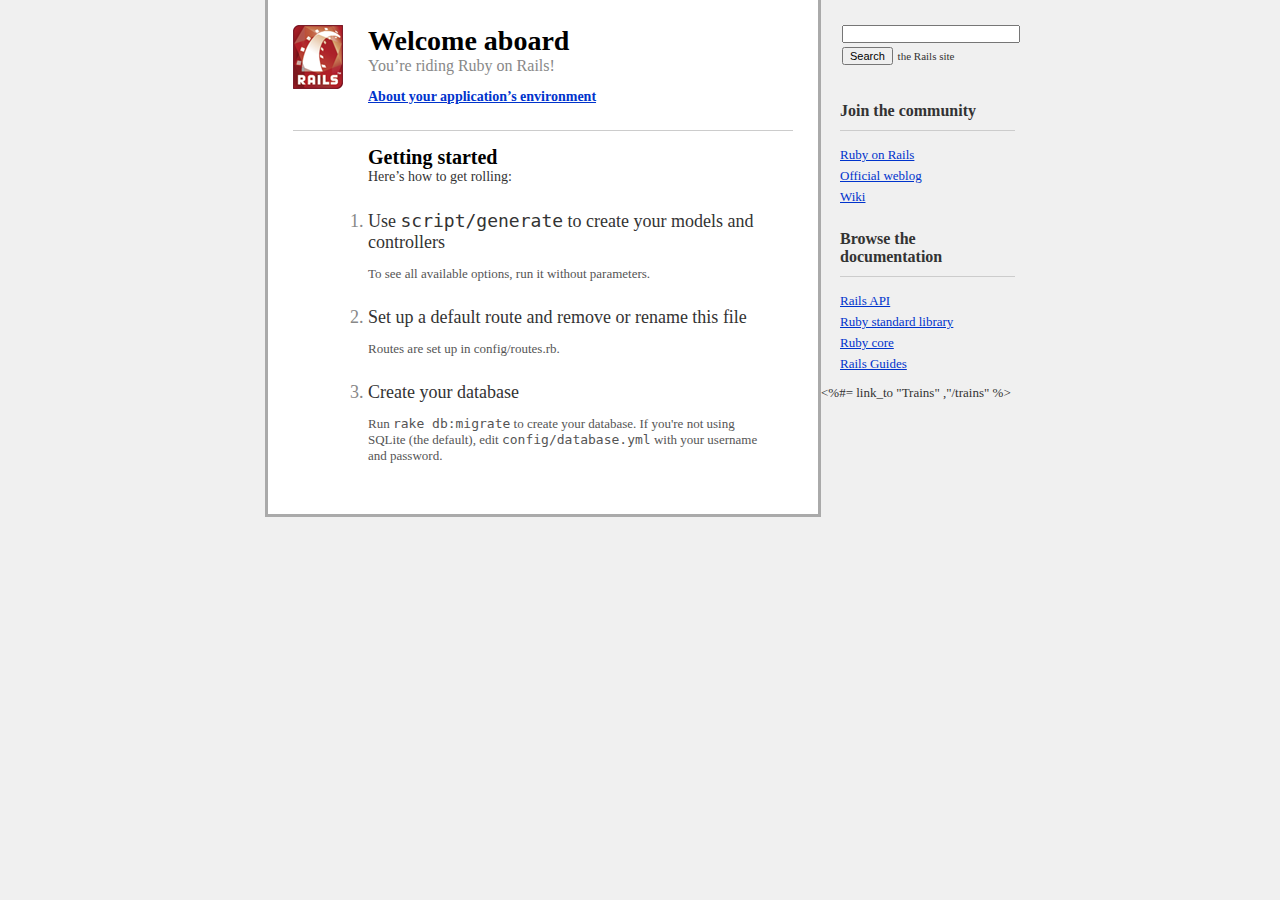
<file: public/index.html>
<!DOCTYPE html PUBLIC "-//W3C//DTD XHTML 1.0 Transitional//EN"
        "http://www.w3.org/TR/xhtml1/DTD/xhtml1-transitional.dtd">
<html>
  <head>
    <meta http-equiv="Content-type" content="text/html; charset=utf-8" />
    <title>Ruby on Rails: Welcome aboard</title>
    <style type="text/css" media="screen">
      body {
        margin: 0;
        margin-bottom: 25px;
        padding: 0;
        background-color: #f0f0f0;
        font-family: "Lucida Grande", "Bitstream Vera Sans", "Verdana";
        font-size: 13px;
        color: #333;
      }
      
      h1 {
        font-size: 28px;
        color: #000;
      }
      
      a  {color: #03c}
      a:hover {
        background-color: #03c;
        color: white;
        text-decoration: none;
      }
      
      
      #page {
        background-color: #f0f0f0;
        width: 750px;
        margin: 0;
        margin-left: auto;
        margin-right: auto;
      }
      
      #content {
        float: left;
        background-color: white;
        border: 3px solid #aaa;
        border-top: none;
        padding: 25px;
        width: 500px;
      }
      
      #sidebar {
        float: right;
        width: 175px;
      }

      #footer {
        clear: both;
      }
      

      #header, #about, #getting-started {
        padding-left: 75px;
        padding-right: 30px;
      }


      #header {
        background-image: url("images/rails.png");
        background-repeat: no-repeat;
        background-position: top left;
        height: 64px;
      }
      #header h1, #header h2 {margin: 0}
      #header h2 {
        color: #888;
        font-weight: normal;
        font-size: 16px;
      }
      
      
      #about h3 {
        margin: 0;
        margin-bottom: 10px;
        font-size: 14px;
      }
      
      #about-content {
        background-color: #ffd;
        border: 1px solid #fc0;
        margin-left: -11px;
      }
      #about-content table {
        margin-top: 10px;
        margin-bottom: 10px;
        font-size: 11px;
        border-collapse: collapse;
      }
      #about-content td {
        padding: 10px;
        padding-top: 3px;
        padding-bottom: 3px;
      }
      #about-content td.name  {color: #555}
      #about-content td.value {color: #000}
      
      #about-content.failure {
        background-color: #fcc;
        border: 1px solid #f00;
      }
      #about-content.failure p {
        margin: 0;
        padding: 10px;
      }
      
      
      #getting-started {
        border-top: 1px solid #ccc;
        margin-top: 25px;
        padding-top: 15px;
      }
      #getting-started h1 {
        margin: 0;
        font-size: 20px;
      }
      #getting-started h2 {
        margin: 0;
        font-size: 14px;
        font-weight: normal;
        color: #333;
        margin-bottom: 25px;
      }
      #getting-started ol {
        margin-left: 0;
        padding-left: 0;
      }
      #getting-started li {
        font-size: 18px;
        color: #888;
        margin-bottom: 25px;
      }
      #getting-started li h2 {
        margin: 0;
        font-weight: normal;
        font-size: 18px;
        color: #333;
      }
      #getting-started li p {
        color: #555;
        font-size: 13px;
      }
      
      
      #search {
        margin: 0;
        padding-top: 10px;
        padding-bottom: 10px;
        font-size: 11px;
      }
      #search input {
        font-size: 11px;
        margin: 2px;
      }
      #search-text {width: 170px}
      
      
      #sidebar ul {
        margin-left: 0;
        padding-left: 0;
      }
      #sidebar ul h3 {
        margin-top: 25px;
        font-size: 16px;
        padding-bottom: 10px;
        border-bottom: 1px solid #ccc;
      }
      #sidebar li {
        list-style-type: none;
      }
      #sidebar ul.links li {
        margin-bottom: 5px;
      }
      
    </style>
    <script type="text/javascript" src="javascripts/prototype.js"></script>
    <script type="text/javascript" src="javascripts/effects.js"></script>
    <script type="text/javascript">
      function about() {
        if (Element.empty('about-content')) {
          new Ajax.Updater('about-content', 'rails/info/properties', {
            method:     'get',
            onFailure:  function() {Element.classNames('about-content').add('failure')},
            onComplete: function() {new Effect.BlindDown('about-content', {duration: 0.25})}
          });
        } else {
          new Effect[Element.visible('about-content') ? 
            'BlindUp' : 'BlindDown']('about-content', {duration: 0.25});
        }
      }
      
      window.onload = function() {
        $('search-text').value = '';
        $('search').onsubmit = function() {
          $('search-text').value = 'site:rubyonrails.org ' + $F('search-text');
        }
      }
    </script>
  </head>
  <body>
    <div id="page">
      <div id="sidebar">
        <ul id="sidebar-items">
          <li>
            <form id="search" action="http://www.google.com/search" method="get">
              <input type="hidden" name="hl" value="en" />
              <input type="text" id="search-text" name="q" value="site:rubyonrails.org " />
              <input type="submit" value="Search" /> the Rails site
            </form>
          </li>
        
          <li>
            <h3>Join the community</h3>
            <ul class="links">
              <li><a href="http://www.rubyonrails.org/">Ruby on Rails</a></li>
              <li><a href="http://weblog.rubyonrails.org/">Official weblog</a></li>
              <li><a href="http://wiki.rubyonrails.org/">Wiki</a></li>
            </ul>
          </li>
          
          <li>
            <h3>Browse the documentation</h3>
            <ul class="links">
              <li><a href="http://api.rubyonrails.org/">Rails API</a></li>
              <li><a href="http://stdlib.rubyonrails.org/">Ruby standard library</a></li>
              <li><a href="http://corelib.rubyonrails.org/">Ruby core</a></li>
              <li><a href="http://guides.rubyonrails.org/">Rails Guides</a></li>
            </ul>
          </li>
        </ul>
      </div>

      <div id="content">
        <div id="header">
          <h1>Welcome aboard</h1>
          <h2>You&rsquo;re riding Ruby on Rails!</h2>
        </div>

        <div id="about">
          <h3><a href="rails/info/properties" onclick="about(); return false">About your application&rsquo;s environment</a></h3>
          <div id="about-content" style="display: none"></div>
        </div>
        
        <div id="getting-started">
          <h1>Getting started</h1>
          <h2>Here&rsquo;s how to get rolling:</h2>
          
          <ol>          
            <li>
              <h2>Use <tt>script/generate</tt> to create your models and controllers</h2>
              <p>To see all available options, run it without parameters.</p>
            </li>
            
            <li>
              <h2>Set up a default route and remove or rename this file</h2>
              <p>Routes are set up in config/routes.rb.</p>
            </li>

            <li>
              <h2>Create your database</h2>
              <p>Run <tt>rake db:migrate</tt> to create your database. If you're not using SQLite (the default), edit <tt>config/database.yml</tt> with your username and password.</p>
            </li>
          </ol>
        </div>
      </div>
      <%#= link_to "Trains" ,"/trains" %>
      <div id="footer">&nbsp;</div>
    </div>
  </body>
</html>
</file>
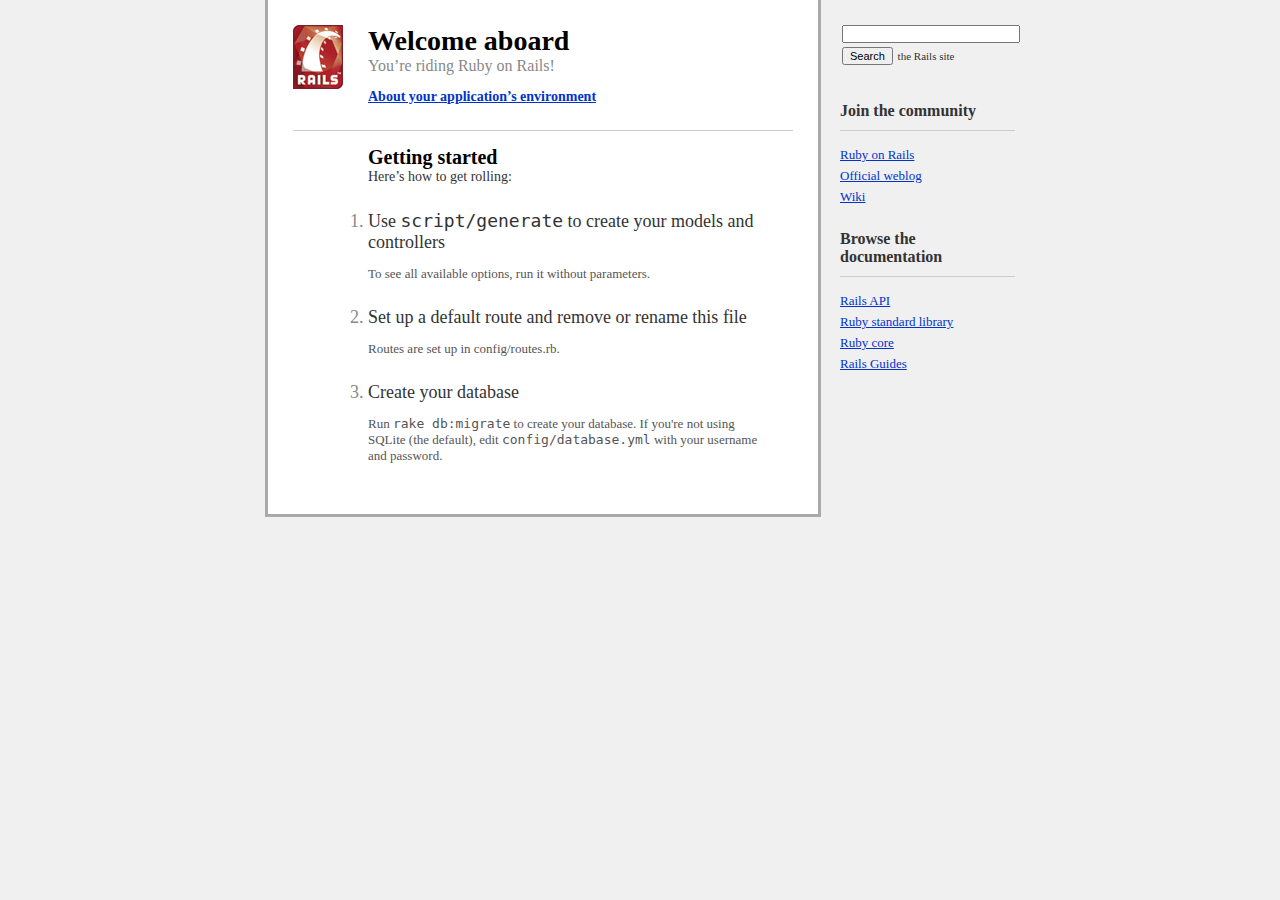
<file: list/public/index.html>
<!DOCTYPE html PUBLIC "-//W3C//DTD XHTML 1.0 Transitional//EN"
        "http://www.w3.org/TR/xhtml1/DTD/xhtml1-transitional.dtd">
<html>
  <head>
    <meta http-equiv="Content-type" content="text/html; charset=utf-8" />
    <title>Ruby on Rails: Welcome aboard</title>
    <style type="text/css" media="screen">
      body {
        margin: 0;
        margin-bottom: 25px;
        padding: 0;
        background-color: #f0f0f0;
        font-family: "Lucida Grande", "Bitstream Vera Sans", "Verdana";
        font-size: 13px;
        color: #333;
      }
      
      h1 {
        font-size: 28px;
        color: #000;
      }
      
      a  {color: #03c}
      a:hover {
        background-color: #03c;
        color: white;
        text-decoration: none;
      }
      
      
      #page {
        background-color: #f0f0f0;
        width: 750px;
        margin: 0;
        margin-left: auto;
        margin-right: auto;
      }
      
      #content {
        float: left;
        background-color: white;
        border: 3px solid #aaa;
        border-top: none;
        padding: 25px;
        width: 500px;
      }
      
      #sidebar {
        float: right;
        width: 175px;
      }

      #footer {
        clear: both;
      }
      

      #header, #about, #getting-started {
        padding-left: 75px;
        padding-right: 30px;
      }


      #header {
        background-image: url("images/rails.png");
        background-repeat: no-repeat;
        background-position: top left;
        height: 64px;
      }
      #header h1, #header h2 {margin: 0}
      #header h2 {
        color: #888;
        font-weight: normal;
        font-size: 16px;
      }
      
      
      #about h3 {
        margin: 0;
        margin-bottom: 10px;
        font-size: 14px;
      }
      
      #about-content {
        background-color: #ffd;
        border: 1px solid #fc0;
        margin-left: -11px;
      }
      #about-content table {
        margin-top: 10px;
        margin-bottom: 10px;
        font-size: 11px;
        border-collapse: collapse;
      }
      #about-content td {
        padding: 10px;
        padding-top: 3px;
        padding-bottom: 3px;
      }
      #about-content td.name  {color: #555}
      #about-content td.value {color: #000}
      
      #about-content.failure {
        background-color: #fcc;
        border: 1px solid #f00;
      }
      #about-content.failure p {
        margin: 0;
        padding: 10px;
      }
      
      
      #getting-started {
        border-top: 1px solid #ccc;
        margin-top: 25px;
        padding-top: 15px;
      }
      #getting-started h1 {
        margin: 0;
        font-size: 20px;
      }
      #getting-started h2 {
        margin: 0;
        font-size: 14px;
        font-weight: normal;
        color: #333;
        margin-bottom: 25px;
      }
      #getting-started ol {
        margin-left: 0;
        padding-left: 0;
      }
      #getting-started li {
        font-size: 18px;
        color: #888;
        margin-bottom: 25px;
      }
      #getting-started li h2 {
        margin: 0;
        font-weight: normal;
        font-size: 18px;
        color: #333;
      }
      #getting-started li p {
        color: #555;
        font-size: 13px;
      }
      
      
      #search {
        margin: 0;
        padding-top: 10px;
        padding-bottom: 10px;
        font-size: 11px;
      }
      #search input {
        font-size: 11px;
        margin: 2px;
      }
      #search-text {width: 170px}
      
      
      #sidebar ul {
        margin-left: 0;
        padding-left: 0;
      }
      #sidebar ul h3 {
        margin-top: 25px;
        font-size: 16px;
        padding-bottom: 10px;
        border-bottom: 1px solid #ccc;
      }
      #sidebar li {
        list-style-type: none;
      }
      #sidebar ul.links li {
        margin-bottom: 5px;
      }
      
    </style>
    <script type="text/javascript" src="javascripts/prototype.js"></script>
    <script type="text/javascript" src="javascripts/effects.js"></script>
    <script type="text/javascript">
      function about() {
        if (Element.empty('about-content')) {
          new Ajax.Updater('about-content', 'rails/info/properties', {
            method:     'get',
            onFailure:  function() {Element.classNames('about-content').add('failure')},
            onComplete: function() {new Effect.BlindDown('about-content', {duration: 0.25})}
          });
        } else {
          new Effect[Element.visible('about-content') ? 
            'BlindUp' : 'BlindDown']('about-content', {duration: 0.25});
        }
      }
      
      window.onload = function() {
        $('search-text').value = '';
        $('search').onsubmit = function() {
          $('search-text').value = 'site:rubyonrails.org ' + $F('search-text');
        }
      }
    </script>
  </head>
  <body>
    <div id="page">
      <div id="sidebar">
        <ul id="sidebar-items">
          <li>
            <form id="search" action="http://www.google.com/search" method="get">
              <input type="hidden" name="hl" value="en" />
              <input type="text" id="search-text" name="q" value="site:rubyonrails.org " />
              <input type="submit" value="Search" /> the Rails site
            </form>
          </li>
        
          <li>
            <h3>Join the community</h3>
            <ul class="links">
              <li><a href="http://www.rubyonrails.org/">Ruby on Rails</a></li>
              <li><a href="http://weblog.rubyonrails.org/">Official weblog</a></li>
              <li><a href="http://wiki.rubyonrails.org/">Wiki</a></li>
            </ul>
          </li>
          
          <li>
            <h3>Browse the documentation</h3>
            <ul class="links">
              <li><a href="http://api.rubyonrails.org/">Rails API</a></li>
              <li><a href="http://stdlib.rubyonrails.org/">Ruby standard library</a></li>
              <li><a href="http://corelib.rubyonrails.org/">Ruby core</a></li>
              <li><a href="http://guides.rubyonrails.org/">Rails Guides</a></li>
            </ul>
          </li>
        </ul>
      </div>

      <div id="content">
        <div id="header">
          <h1>Welcome aboard</h1>
          <h2>You&rsquo;re riding Ruby on Rails!</h2>
        </div>

        <div id="about">
          <h3><a href="rails/info/properties" onclick="about(); return false">About your application&rsquo;s environment</a></h3>
          <div id="about-content" style="display: none"></div>
        </div>
        
        <div id="getting-started">
          <h1>Getting started</h1>
          <h2>Here&rsquo;s how to get rolling:</h2>
          
          <ol>          
            <li>
              <h2>Use <tt>script/generate</tt> to create your models and controllers</h2>
              <p>To see all available options, run it without parameters.</p>
            </li>
            
            <li>
              <h2>Set up a default route and remove or rename this file</h2>
              <p>Routes are set up in config/routes.rb.</p>
            </li>

            <li>
              <h2>Create your database</h2>
              <p>Run <tt>rake db:migrate</tt> to create your database. If you're not using SQLite (the default), edit <tt>config/database.yml</tt> with your username and password.</p>
            </li>
          </ol>
        </div>
      </div>
      
      <div id="footer">&nbsp;</div>
    </div>
  </body>
</html>
</file>
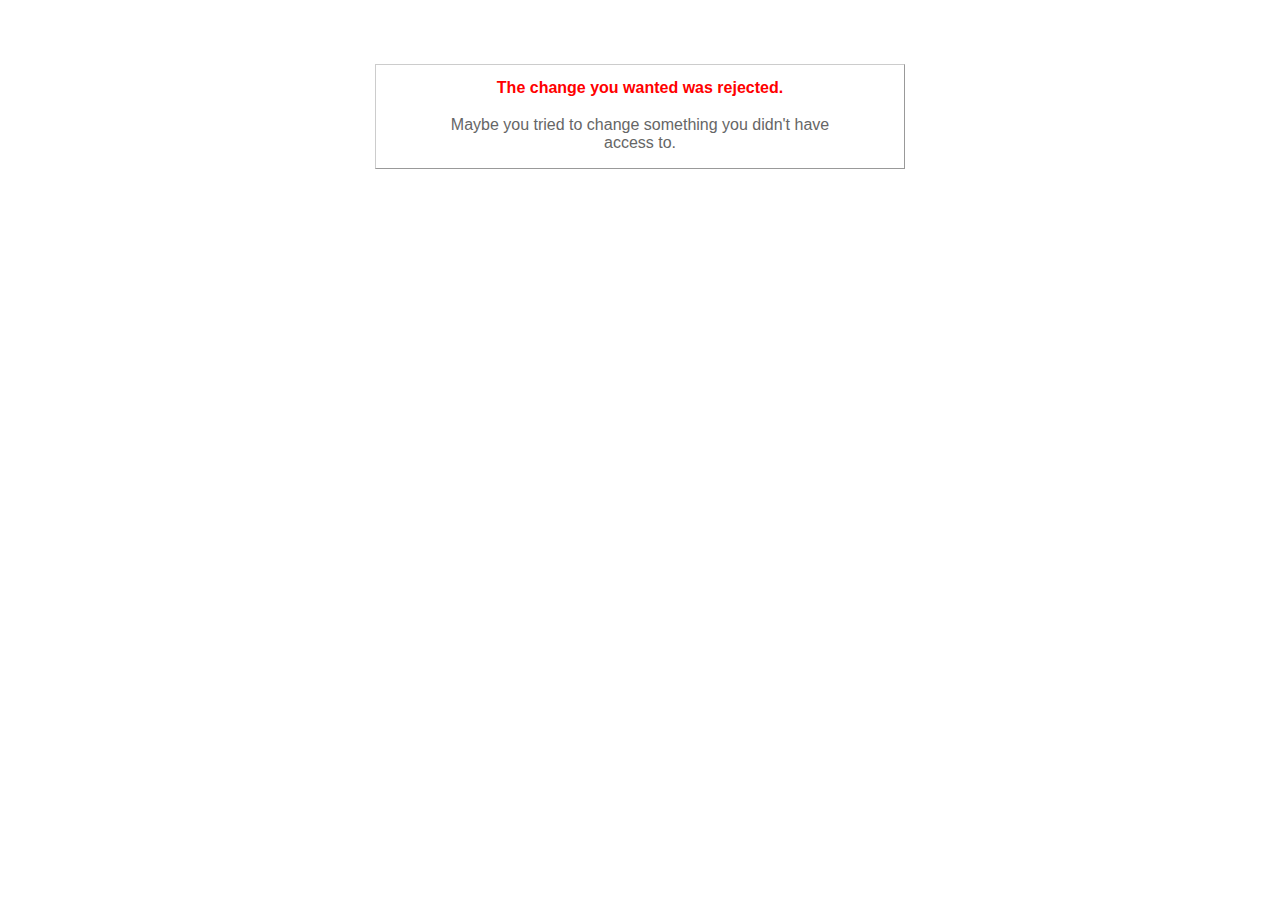
<file: public/422.html>
<!DOCTYPE html PUBLIC "-//W3C//DTD XHTML 1.0 Transitional//EN"
       "http://www.w3.org/TR/xhtml1/DTD/xhtml1-transitional.dtd">

<html xmlns="http://www.w3.org/1999/xhtml" xml:lang="en" lang="en">

<head>
  <meta http-equiv="content-type" content="text/html; charset=UTF-8" />
  <title>The change you wanted was rejected (422)</title>
	<style type="text/css">
		body { background-color: #fff; color: #666; text-align: center; font-family: arial, sans-serif; }
		div.dialog {
			width: 25em;
			padding: 0 4em;
			margin: 4em auto 0 auto;
			border: 1px solid #ccc;
			border-right-color: #999;
			border-bottom-color: #999;
		}
		h1 { font-size: 100%; color: #f00; line-height: 1.5em; }
	</style>
</head>

<body>
  <!-- This file lives in public/422.html -->
  <div class="dialog">
    <h1>The change you wanted was rejected.</h1>
    <p>Maybe you tried to change something you didn't have access to.</p>
  </div>
</body>
</html>
</file>
